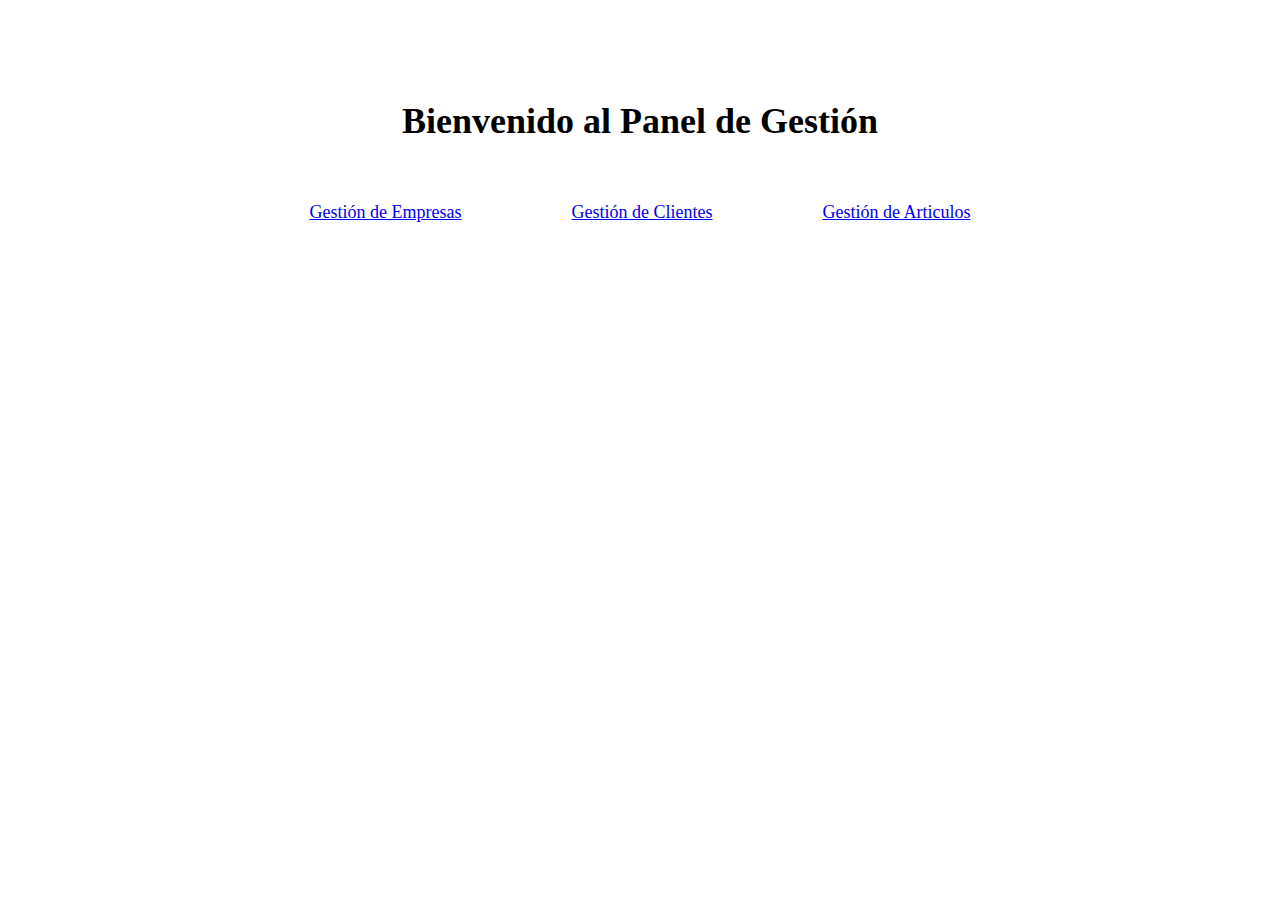
<file: src/main/resources/templates/index.html>
<!DOCTYPE html>
<html xmlns:th="http://www.thymeleaf.org">
<head>
    <title>Panel de Gestión</title>
    <link rel="stylesheet" th:href="@{/css/estilo.css}">
    <style>
        .contenedor {
            text-align: center;
            margin-top: 100px;
        }

        .contenedor h1 {
            font-size: 36px;
            margin-bottom: 40px;
        }

        .botones {
            display: flex;
            justify-content: center;
            gap: 30px;
        }

        .botones a.button {
            padding: 20px 40px;
            font-size: 18px;
        }
    </style>
</head>
<body>
    <div class="contenedor">
        <h1>Bienvenido al Panel de Gestión</h1>
        <div class="botones">
            <a href="/empresas" class="button">Gestión de Empresas</a>
            <a href="/clientes" class="button">Gestión de Clientes</a>
            <a href="/articulos" class="button">Gestión de Articulos</a>            
        </div>
    </div>
</body>
</html>
</file>
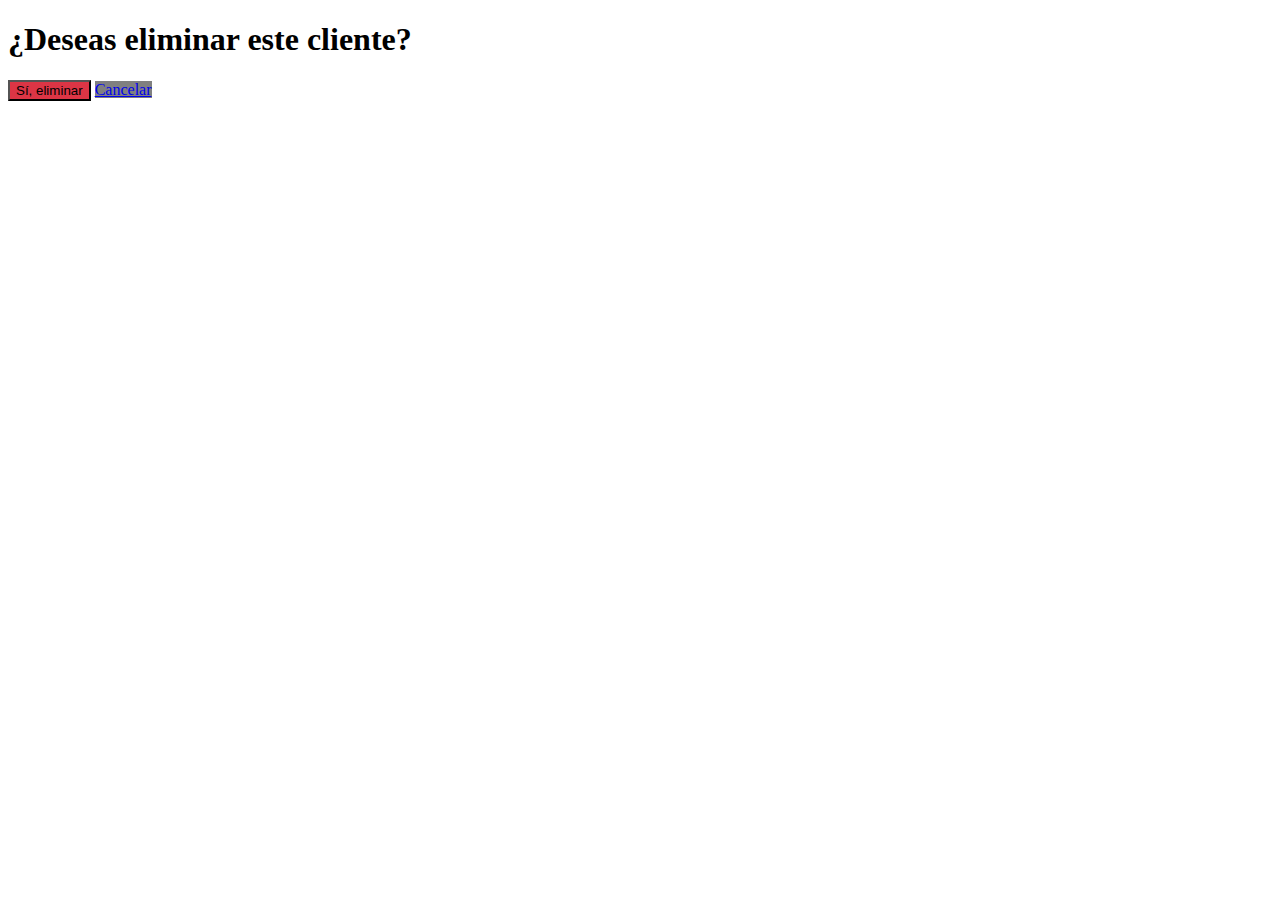
<file: src/main/resources/templates/clientes-eliminar.html>
<!DOCTYPE html>
<html xmlns:th="http://www.thymeleaf.org">
<head>
    <title>Eliminar Cliente</title>
    <link rel="stylesheet" th:href="@{/css/estilo.css}">
</head>
<body>
    <h1>¿Deseas eliminar este cliente?</h1>
    <p><strong th:text="${cliente.nombre}"></strong></p>
    <form th:action="@{/clientes/eliminar-confirmado/{id}(id=${cliente.id})}" method="post">
        <button type="submit" style="background-color: #dc3545;">Sí, eliminar</button>
        <a href="/clientes" class="button" style="background-color: gray;">Cancelar</a>
    </form>
</body>
</html>
</file>
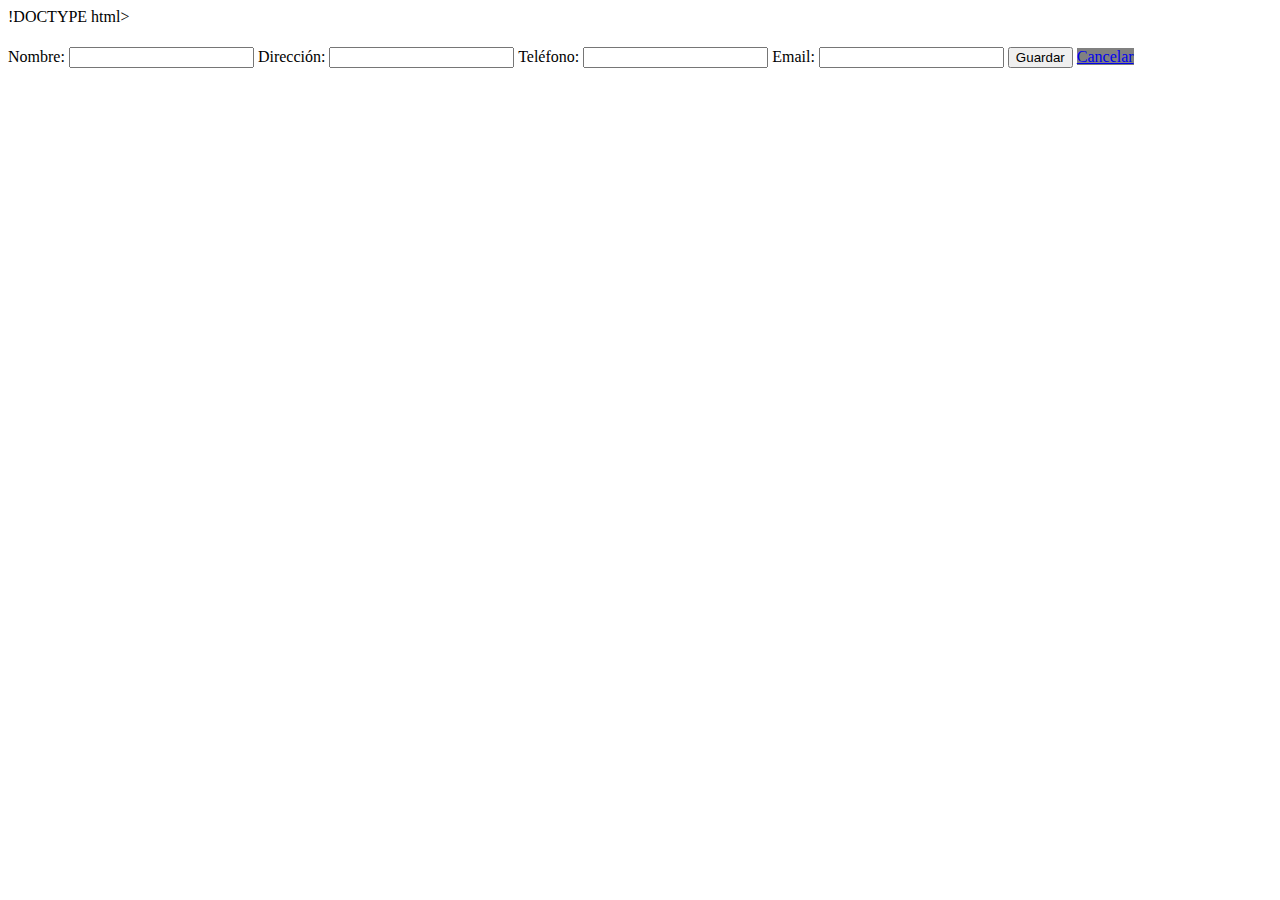
<file: src/main/resources/templates/clientes-formulario.html>
!DOCTYPE html>
<html xmlns:th="http://www.thymeleaf.org">
<head>
    <title th:text="${cliente.id == null ? 'Nuevo Cliente' : 'Editar Cliente'}"></title>
    <link rel="stylesheet" th:href="@{/css/estilo.css}">
</head>
<body>
    <h1 th:text="${cliente.id == null ? 'Nuevo Cliente' : 'Editar Cliente'}"></h1>
    <form th:action="@{/clientes/guardar}" th:object="${cliente}" method="post">
        <input type="hidden" th:field="*{id}"/>
        <label>Nombre:</label>
        <input type="text" th:field="*{nombre}" required/>
        <label>Dirección:</label>
        <input type="text" th:field="*{direccion}" required/>
        <label>Teléfono:</label>
        <input type="text" th:field="*{telefono}" required/>
        <label>Email:</label>
        <input type="email" th:field="*{email}" required/>
        <button type="submit">Guardar</button>
        <a href="/clientes" class="button" style="background-color: gray;">Cancelar</a>
    </form>
</body>
</html>
</file>
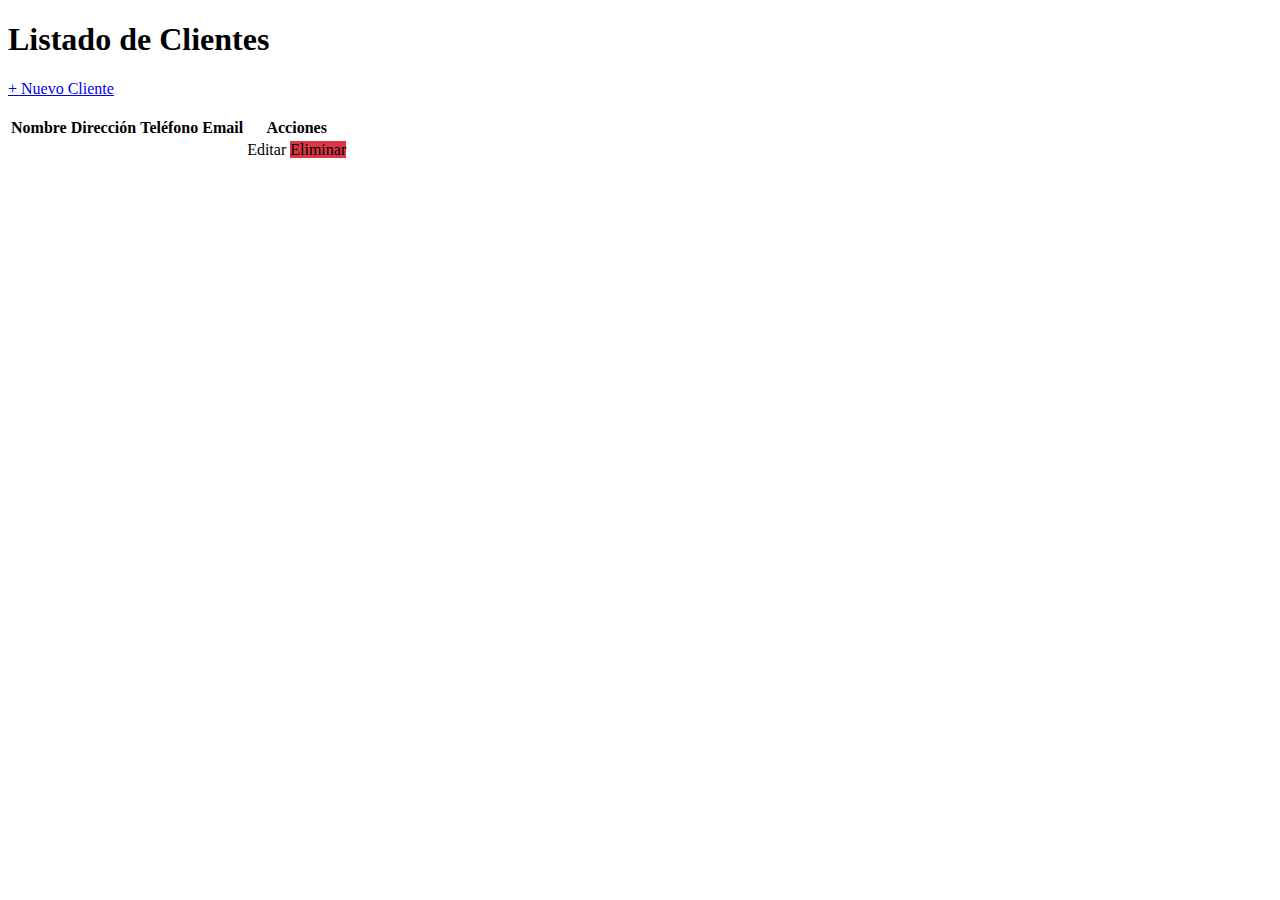
<file: src/main/resources/templates/clientes-lista.html>
<!DOCTYPE html>
<html xmlns:th="http://www.thymeleaf.org">
<head>
    <title>Clientes</title>
    <link rel="stylesheet" th:href="@{/css/estilo.css}">
</head>
<body>
    <h1>Listado de Clientes</h1>
    <a href="/clientes/nuevo" class="button">+ Nuevo Cliente</a>
    <br><br>
    <table>
        <thead>
            <tr>
                <th>Nombre</th><th>Dirección</th><th>Teléfono</th><th>Email</th><th>Acciones</th>
            </tr>
        </thead>
        <tbody>
            <tr th:each="cliente : ${clientes}">
                <td th:text="${cliente.nombre}"></td>
                <td th:text="${cliente.direccion}"></td>
                <td th:text="${cliente.telefono}"></td>
                <td th:text="${cliente.email}"></td>
                <td>
                    <a th:href="@{/clientes/editar/{id}(id=${cliente.id})}" class="button">Editar</a>
                    <a th:href="@{/clientes/eliminar/{id}(id=${cliente.id})}" class="button" style="background-color: #dc3545;">Eliminar</a>
                </td>
            </tr>
        </tbody>
    </table>
</body>
</html>
</file>
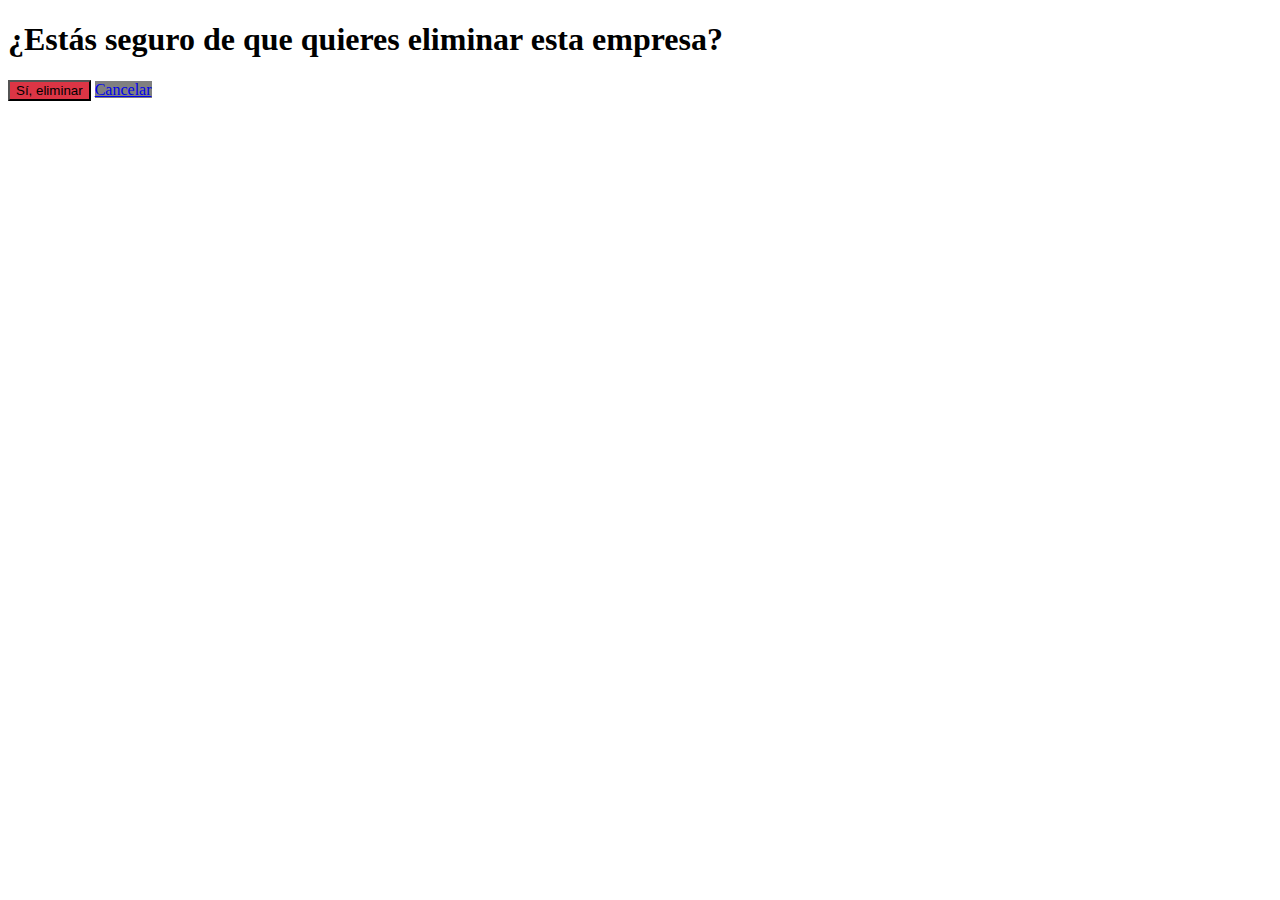
<file: src/main/resources/templates/eliminar.html>
<!DOCTYPE html>
<html xmlns:th="http://www.thymeleaf.org">
<head>
    <title>Confirmar Eliminación</title>
    <link rel="stylesheet" th:href="@{/css/estilo.css}">
</head>
<body>
    <h1>¿Estás seguro de que quieres eliminar esta empresa?</h1>
    <p><strong th:text="${empresa.nombre}"></strong></p>
    <form th:action="@{'/empresas/eliminar-confirmado/' + ${empresa.id}}" method="post">
        <button type="submit" style="background-color: #dc3545;">Sí, eliminar</button>
        <a href="/empresas" class="button" style="background-color: gray;">Cancelar</a>
    </form>
</body>
</html>
</file>
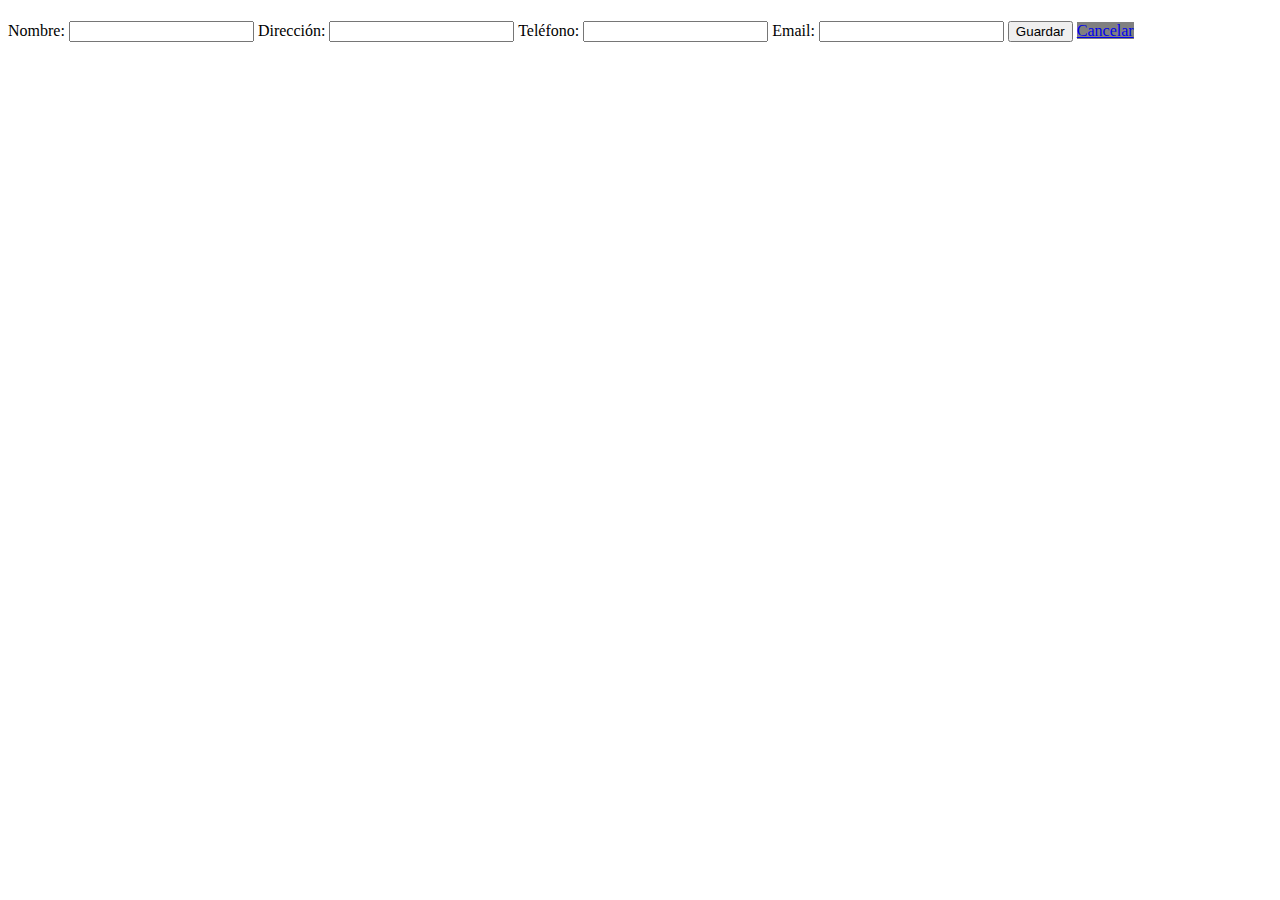
<file: src/main/resources/templates/formulario.html>
<!DOCTYPE html>
<html xmlns:th="http://www.thymeleaf.org">
<head>
    <title th:text="${empresa.id} != null ? 'Editar Empresa' : 'Nueva Empresa'"></title>
    <link rel="stylesheet" th:href="@{/css/estilo.css}">
</head>
<body>
    <h1 th:text="${empresa.id} != null ? 'Editar Empresa' : 'Nueva Empresa'"></h1>
    <form th:action="@{/empresas/guardar}" th:object="${empresa}" method="post">
        <input type="hidden" th:field="*{id}" />
        <label>Nombre:</label>
        <input type="text" th:field="*{nombre}" required />

        <label>Dirección:</label>
        <input type="text" th:field="*{direccion}" required />

        <label>Teléfono:</label>
        <input type="text" th:field="*{telefono}" required />

        <label>Email:</label>
        <input type="email" th:field="*{email}" required />

        <button type="submit">Guardar</button>
        <a href="/empresas" class="button" style="background-color: gray;">Cancelar</a>
    </form>
</body>
</html>
</file>
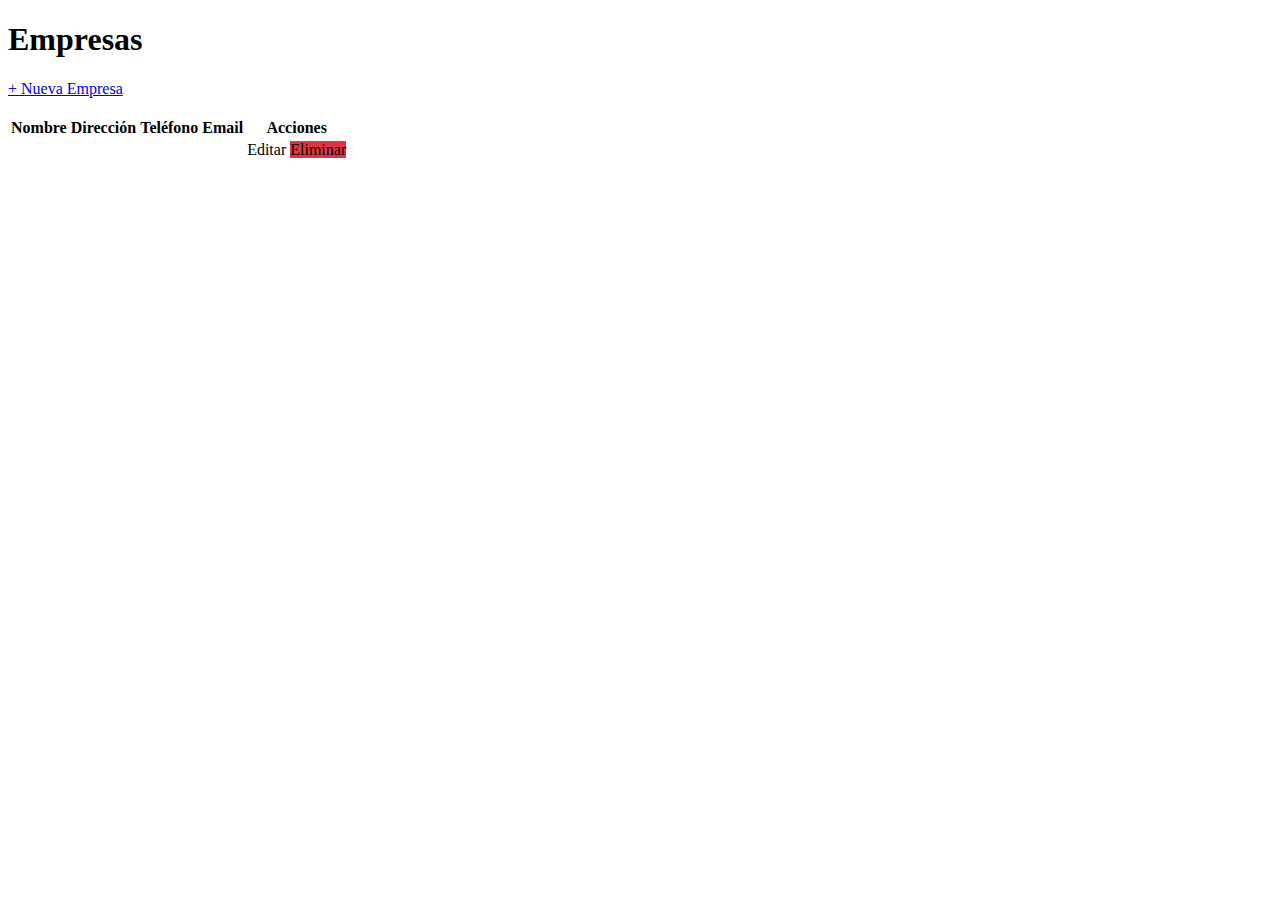
<file: src/main/resources/templates/lista.html>
<!DOCTYPE html>
<html xmlns:th="http://www.thymeleaf.org">
<head>
    <title>Empresas</title>
    <link rel="stylesheet" th:href="@{/css/estilo.css}">
</head>
<body>
    <h1>Empresas</h1>
    <a href="/empresas/nueva" class="button">+ Nueva Empresa</a>
    <br><br>
    <table>
        <thead>
            <tr>
                <th>Nombre</th>
                <th>Dirección</th>
                <th>Teléfono</th>
                <th>Email</th>
                <th>Acciones</th>
            </tr>
        </thead>
        <tbody>
            <tr th:each="empresa : ${empresas}">
                <td th:text="${empresa.nombre}"></td>
                <td th:text="${empresa.direccion}"></td>
                <td th:text="${empresa.telefono}"></td>
                <td th:text="${empresa.email}"></td>
                <td>
                    <a th:href="@{'/empresas/editar/' + ${empresa.id}}" class="button">Editar</a>
                    <a th:href="@{'/empresas/eliminar/' + ${empresa.id}}" class="button" style="background-color: #dc3545;">Eliminar</a>
                </td>
            </tr>
        </tbody>
    </table>
</body>
</html>
</file>
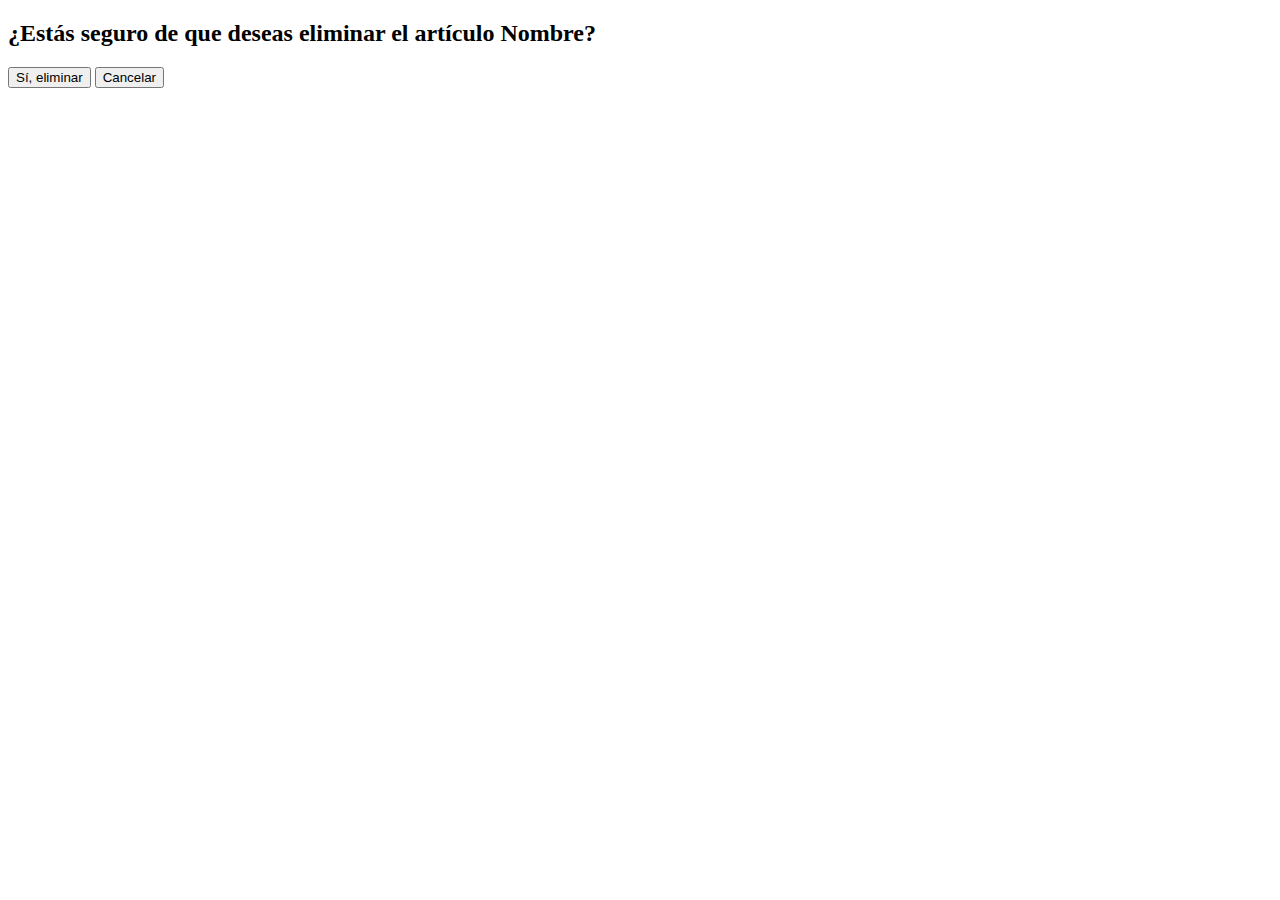
<file: src/main/resources/templates/articulos/confirmar.html>
<!DOCTYPE html>
<html xmlns:th="http://www.thymeleaf.org">
<head>
    <title>Confirmar eliminación</title>
    <meta charset="UTF-8">
        <link rel="stylesheet" th:href="@{/css/estilo.css}">
</head>
<body>
    <h2>¿Estás seguro de que deseas eliminar el artículo 
        <span th:text="${articulo.nombre}">Nombre</span>?</h2>
    
    <form th:action="@{'/articulos/eliminar/' + ${articulo.id}}" method="post">
        <button type="submit">Sí, eliminar</button>
        <a href="/articulos"><button type="button">Cancelar</button></a>
    </form>
</body>
</html>
</file>
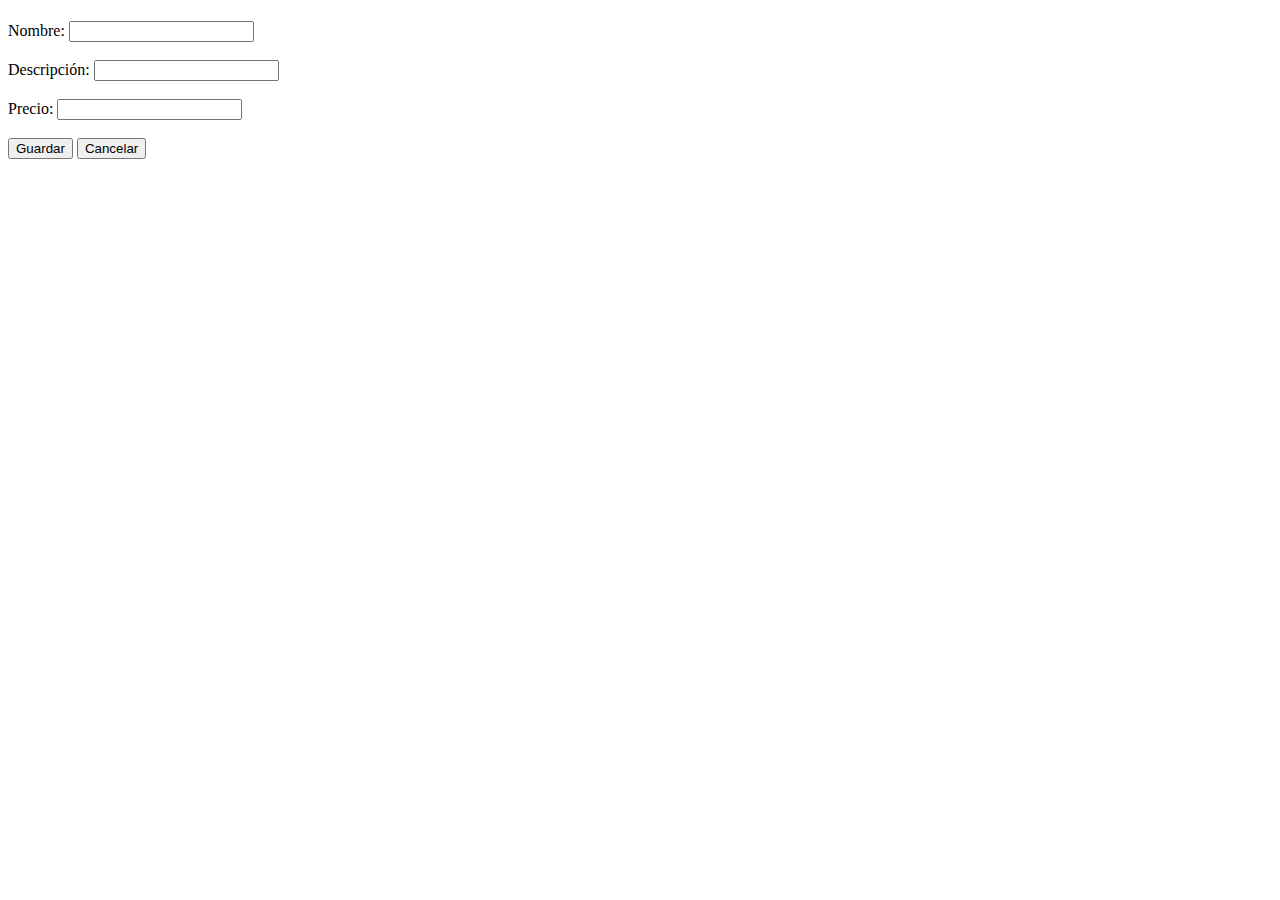
<file: src/main/resources/templates/articulos/formularios.html>
<!DOCTYPE html>
<html xmlns:th="http://www.thymeleaf.org">
<head>
    <title th:text="${articulo.id == null} ? 'Nuevo Artículo' : 'Editar Artículo'">Formulario</title>
    <meta charset="UTF-8">
    <link rel="stylesheet" th:href="@{/css/estilo.css}">
</head>
<body>
    <h1 th:text="${articulo.id == null} ? 'Nuevo Artículo' : 'Editar Artículo'"></h1>
    <form action="/articulos/guardar" method="post" th:object="${articulo}">
        <input type="hidden" th:field="*{id}" />
        <label>Nombre:</label>
        <input type="text" th:field="*{nombre}" required /><br/><br/>
        
        <label>Descripción:</label>
        <input type="text" th:field="*{descripcion}" required /><br/><br/>
        
        <label>Precio:</label>
        <input type="number" step="0.01" th:field="*{precio}" required /><br/><br/>

        <button type="submit">Guardar</button>
        <a href="/articulos"><button type="button">Cancelar</button></a>
    </form>
</body>
</html>
</file>
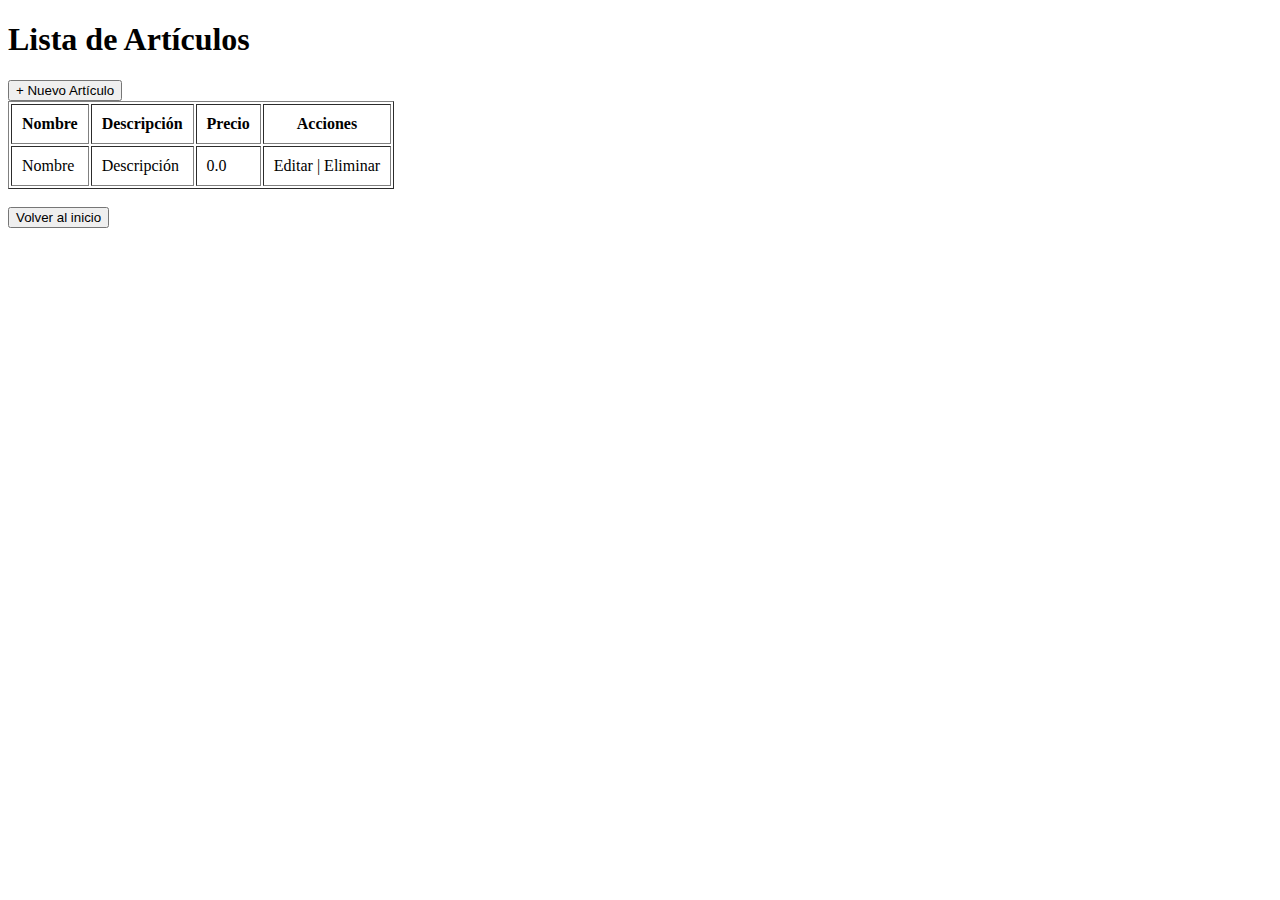
<file: src/main/resources/templates/articulos/lista.html>
<!DOCTYPE html>
<html xmlns:th="http://www.thymeleaf.org">
<head>
    <title>Lista de Artículos</title>
    <meta charset="UTF-8">
        <link rel="stylesheet" th:href="@{/css/estilo.css}">
</head>
<body>
    <h1>Lista de Artículos</h1>
    <a href="/articulos/nuevo"><button>+ Nuevo Artículo</button></a>
    <table border="1" cellpadding="10">
        <thead>
            <tr>
                <th>Nombre</th>
                <th>Descripción</th>
                <th>Precio</th>
                <th>Acciones</th>
            </tr>
        </thead>
        <tbody>
            <tr th:each="art : ${articulos}">
                <td th:text="${art.nombre}">Nombre</td>
                <td th:text="${art.descripcion}">Descripción</td>
                <td th:text="${art.precio}">0.0</td>
                <td>
                    <a th:href="@{'/articulos/editar/' + ${art.id}}">Editar</a> |
                    <a th:href="@{'/articulos/eliminar/' + ${art.id}}">Eliminar</a>
                </td>
            </tr>
        </tbody>
    </table>
    <br>
    <a href="/"><button>Volver al inicio</button></a>
</body>
</html>
</file>
